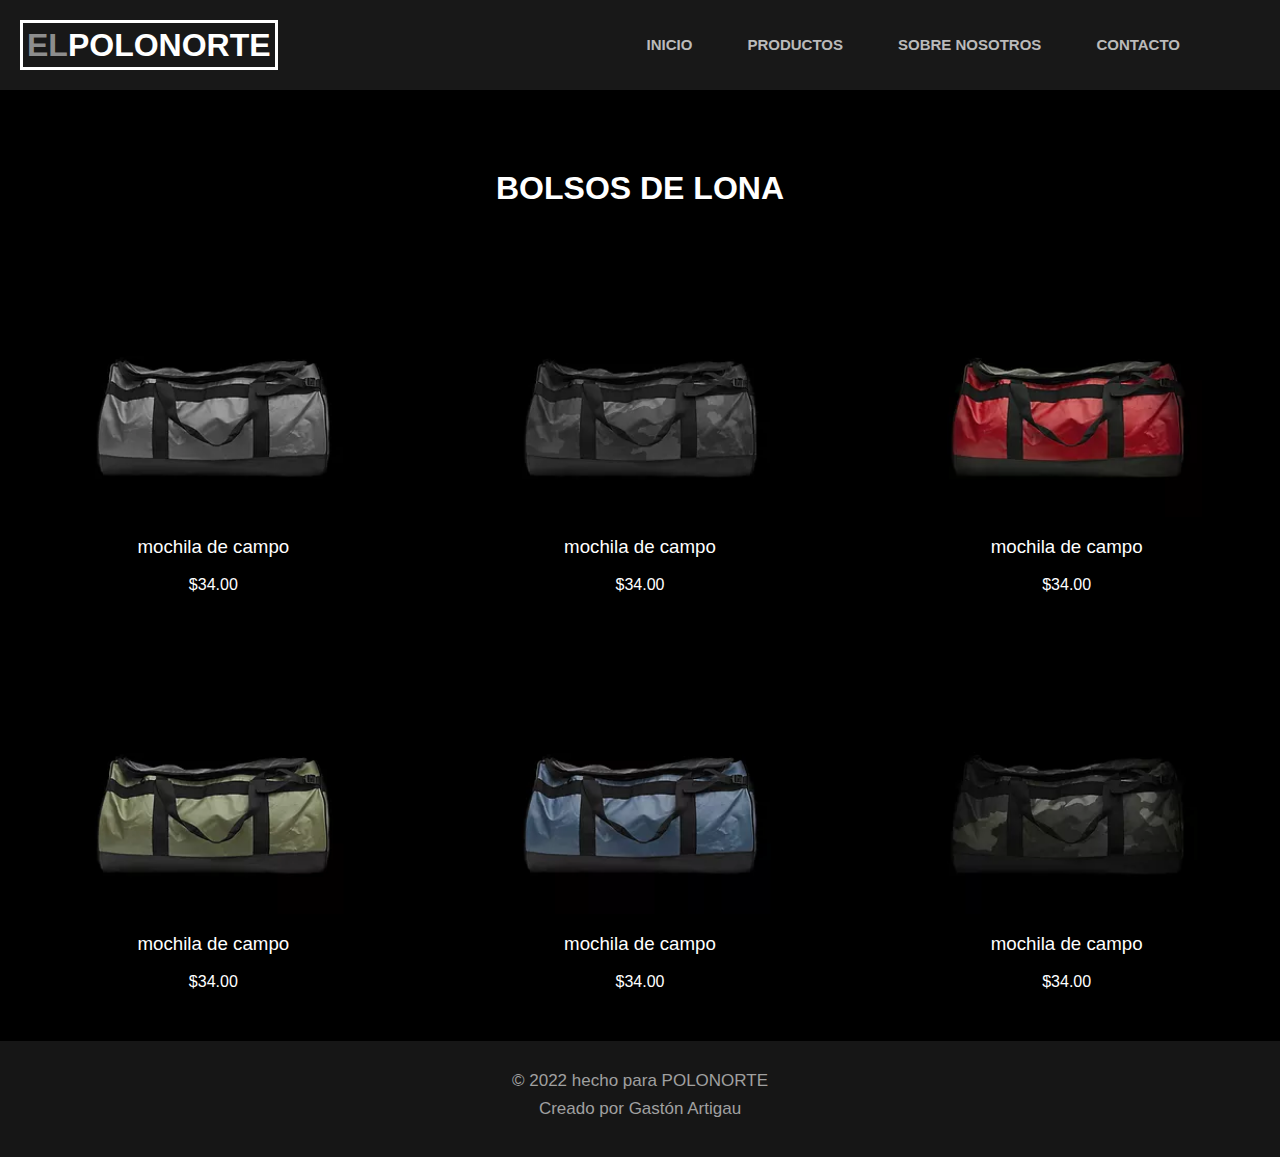
<file: bolsos.html>
<!DOCTYPE html>
<html lang="en">
<head>
    <meta charset="UTF-8">
    <meta http-equiv="X-UA-Compatible" content="IE=edge">
    <meta name="viewport" content="width=device-width, initial-scale=1.0">
    <title>Bolsos de lona</title>

    <link rel="stylesheet" href="/css/style.css">
    <link rel="stylesheet" href="/css/normalize.css">

    <link rel="apple-touch-icon" sizes="180x180" href="/assets/apple-touch-icon.png">
    <link rel="icon" type="image/png" sizes="32x32" href="/assets/favicon-32x32.png">
    <link rel="icon" type="image/png" sizes="16x16" href="/assets/favicon-16x16.png">
    <link rel="manifest" href="/assets/site.webmanifest">
</head>
<body>
    <header class='header'>

        <nav class="navbar" id="nav">
            <p class="logo"><a href="/index.html"><span class="span-h1">EL</span>POLONORTE</a></p>

            <div class="hamburger">
                <div class="_layer -top"></div>
                <div class="_layer -mid"></div>
                <div class="_layer -bottom"></div>
            </div>

            <ul class="ul nav-links main-nav menuppal">
                <li><a href="/index.html" class="navbar__link link-item">INICIO</a></li>
                <li><a class="navbar__link user-select">PRODUCTOS</a>
                    <ul class="submenu">
                        <li><a href="/buy-bags.html">MOCHILAS</a></li>
                        <li><a href="/bolsos.html">BOLSOS DE LONA</a></li>
                        <li><a href="/mochilas.html">MOCHILAS DE VIAJE</a></li>
                    </ul>
                </li>
                <li><a href="/index.html#aboutus" class="navbar__link">SOBRE NOSOTROS</a></li>
                <li><a href="/index.html#contact" class="navbar__link">CONTACTO</a></li>
            </ul>
        </nav>

        <div class="container-social">
            <li class="social-media">
                <a target="_blank" href="https://www.instagram.com/gaston_artigau/">
                    <svg xmlns="http://www.w3.org/2000/svg" class="icon icon-tabler icon-tabler-brand-instagram" width="24" height="24" viewBox="0 0 24 24" stroke-width="1.5" stroke="#ccd6f6" fill="none" stroke-linecap="round" stroke-linejoin="round">
                    <path stroke="none" d="M0 0h24v24H0z" fill="none"/>
                    <rect x="4" y="4" width="16" height="16" rx="4" />
                    <circle cx="12" cy="12" r="3" />
                    <line x1="16.5" y1="7.5" x2="16.5" y2="7.501" />
                  </svg></a>
            </li>
            <li class="social-media">
                <a target="_blank" href="https://twitter.com/Gaston_Artigau">
                    <svg xmlns="http://www.w3.org/2000/svg" class="icon icon-tabler icon-tabler-brand-twitter" width="24" height="24" viewBox="0 0 24 24" stroke-width="1.5" stroke="#ccd6f6" fill="none" stroke-linecap="round" stroke-linejoin="round">
                    <path stroke="none" d="M0 0h24v24H0z" fill="none"/>
                    <path d="M22 4.01c-1 .49 -1.98 .689 -3 .99c-1.121 -1.265 -2.783 -1.335 -4.38 -.737s-2.643 2.06 -2.62 3.737v1c-3.245 .083 -6.135 -1.395 -8 -4c0 0 -4.182 7.433 4 11c-1.872 1.247 -3.739 2.088 -6 2c3.308 1.803 6.913 2.423 10.034 1.517c3.58 -1.04 6.522 -3.723 7.651 -7.742a13.84 13.84 0 0 0 .497 -3.753c-.002 -.249 1.51 -2.772 1.818 -4.013z" />
                  </svg></a>
            </li>

            <li class="social-media">
                <a target="_blank" href="https://twitter.com/Gaston_Artigau">
                <svg xmlns="http://www.w3.org/2000/svg" class="icon icon-tabler icon-tabler-brand-facebook" width="24" height="24" viewBox="0 0 24 24" stroke-width="1.5" stroke="#ccd6f6" fill="none" stroke-linecap="round" stroke-linejoin="round">
                    <path stroke="none" d="M0 0h24v24H0z" fill="none"/>
                    <path d="M7 10v4h3v7h4v-7h3l1 -4h-4v-2a1 1 0 0 1 1 -1h3v-4h-3a5 5 0 0 0 -5 5v2h-3" />
                </svg></a>
            </li>
        </div>
    </header>

    <h1 class="title-bags">BOLSOS DE LONA</h1>

    <main class="main-bags">

        <div class="container-bag">
            <img src="/assets/img/img17-index.webp" alt="">
            <h3>mochila de campo</h3>
            <p>$34.00</p>
        </div>

        <div class="container-bag">
            <img src="/assets/img/img18-index.webp" alt="">
            <h3>mochila de campo</h3>
            <p>$34.00</p>
        </div>

        <div class="container-bag">
            <img src="/assets/img/img19-index.webp" alt="">
            <h3>mochila de campo</h3>
            <p>$34.00</p>
        </div>

        <div class="container-bag">
            <img src="/assets/img/img20-index.webp" alt="">
            <h3>mochila de campo</h3>
            <p>$34.00</p>
        </div>

        <div class="container-bag">
            <img src="/assets/img/img21-index.webp" alt="">
            <h3>mochila de campo</h3>
            <p>$34.00</p>
        </div>

        <div class="container-bag">
            <img src="/assets/img/img22-index.webp" alt="">
            <h3>mochila de campo</h3>
            <p>$34.00</p>
        </div>
    </main>

    <footer>
        <p>&copy; 2022 hecho para POLONORTE</p>
        <a href="https://gaston-artigau.netlify.app/" target="_blank">Creado por Gastón Artigau</a>
    </footer>

    <script src="index.js"></script>
</body>

</html>
</file>
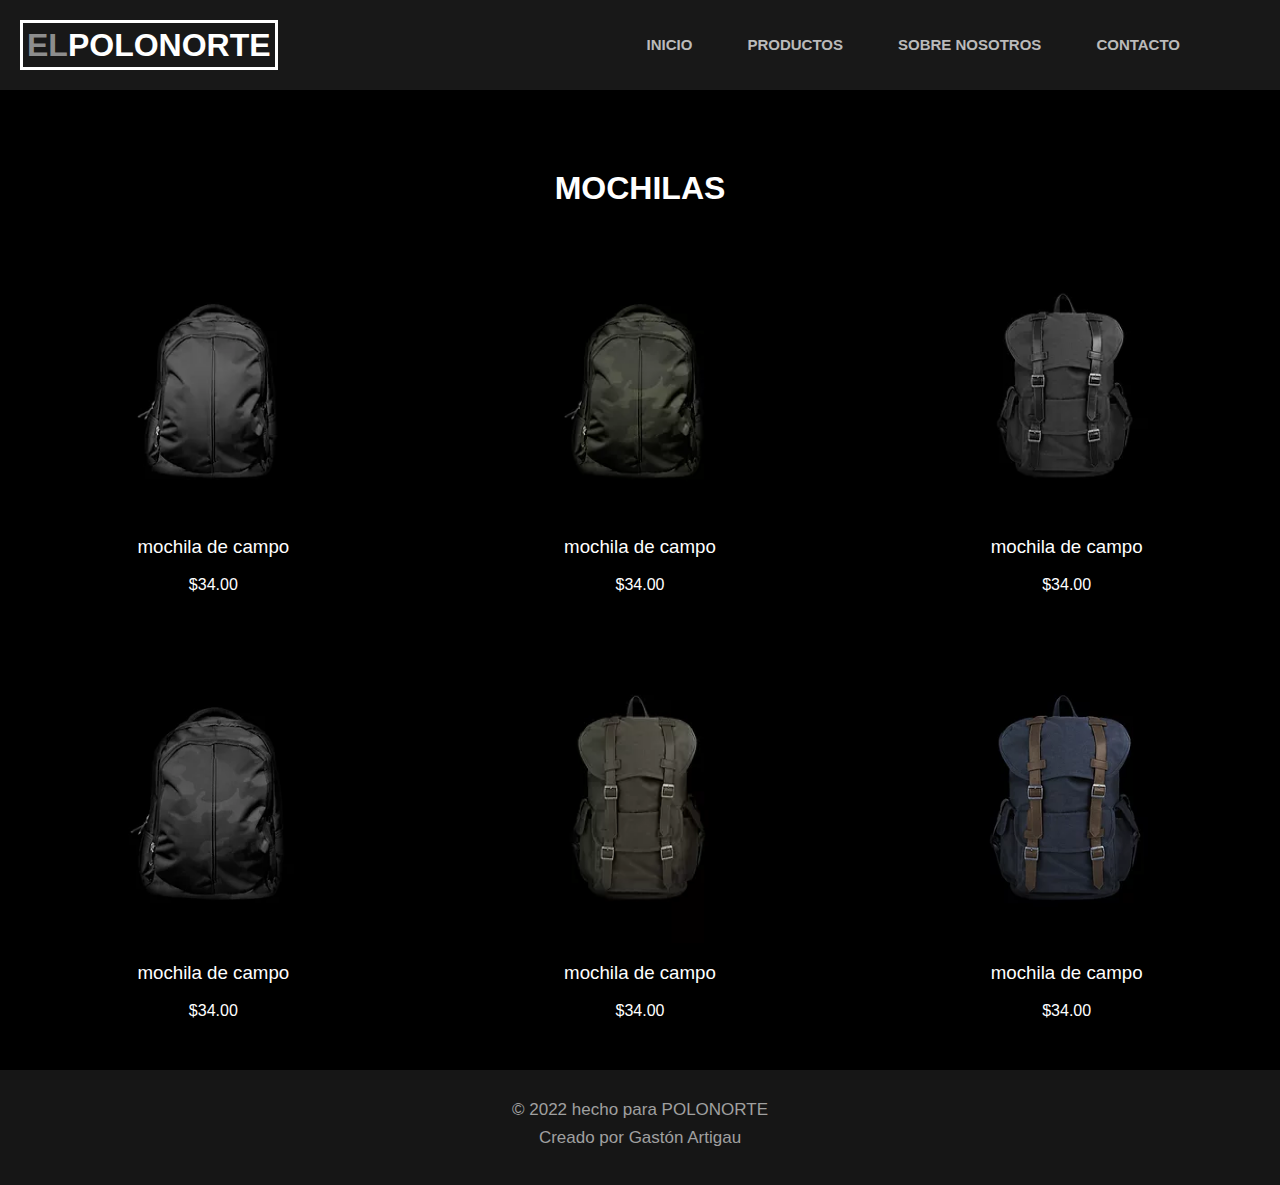
<file: buy-bags.html>
<!DOCTYPE html>
<html lang="en">
<head>
    <meta charset="UTF-8">
    <meta http-equiv="X-UA-Compatible" content="IE=edge">
    <meta name="viewport" content="width=device-width, initial-scale=1.0">
    <title>Mochilas</title>

    <link rel="stylesheet" href="/css/style.css">
    <link rel="stylesheet" href="/css/normalize.css">

    <link rel="apple-touch-icon" sizes="180x180" href="/assets/apple-touch-icon.png">
    <link rel="icon" type="image/png" sizes="32x32" href="/assets/favicon-32x32.png">
    <link rel="icon" type="image/png" sizes="16x16" href="/assets/favicon-16x16.png">
    <link rel="manifest" href="/assets/site.webmanifest">
</head>
<body>
    <header class='header'>

        <nav class="navbar" id="nav">
            <p class="logo"><a href="/index.html"><span class="span-h1">EL</span>POLONORTE</a></p>

            <div class="hamburger">
                <div class="_layer -top"></div>
                <div class="_layer -mid"></div>
                <div class="_layer -bottom"></div>
            </div>

            <ul class="ul nav-links main-nav menuppal">
                <li><a href="/index.html" class="navbar__link link-item">INICIO</a></li>
                <li><a class="navbar__link user-select">PRODUCTOS</a>
                    <ul class="submenu">
                        <li><a href="/buy-bags.html">MOCHILAS</a></li>
                        <li><a href="/bolsos.html">BOLSOS DE LONA</a></li>
                        <li><a href="/mochilas.html">MOCHILAS DE VIAJE</a></li>
                    </ul>
                </li>
                <li><a href="/index.html#aboutus" class="navbar__link">SOBRE NOSOTROS</a></li>
                <li><a href="/index.html#contact" class="navbar__link">CONTACTO</a></li>
            </ul>
        </nav>

        <div class="container-social">
            <li class="social-media">
                <a target="_blank" href="https://www.instagram.com/gaston_artigau/">
                    <svg xmlns="http://www.w3.org/2000/svg" class="icon icon-tabler icon-tabler-brand-instagram" width="24" height="24" viewBox="0 0 24 24" stroke-width="1.5" stroke="#ccd6f6" fill="none" stroke-linecap="round" stroke-linejoin="round">
                    <path stroke="none" d="M0 0h24v24H0z" fill="none"/>
                    <rect x="4" y="4" width="16" height="16" rx="4" />
                    <circle cx="12" cy="12" r="3" />
                    <line x1="16.5" y1="7.5" x2="16.5" y2="7.501" />
                  </svg></a>
            </li>
            <li class="social-media">
                <a target="_blank" href="https://twitter.com/Gaston_Artigau">
                    <svg xmlns="http://www.w3.org/2000/svg" class="icon icon-tabler icon-tabler-brand-twitter" width="24" height="24" viewBox="0 0 24 24" stroke-width="1.5" stroke="#ccd6f6" fill="none" stroke-linecap="round" stroke-linejoin="round">
                    <path stroke="none" d="M0 0h24v24H0z" fill="none"/>
                    <path d="M22 4.01c-1 .49 -1.98 .689 -3 .99c-1.121 -1.265 -2.783 -1.335 -4.38 -.737s-2.643 2.06 -2.62 3.737v1c-3.245 .083 -6.135 -1.395 -8 -4c0 0 -4.182 7.433 4 11c-1.872 1.247 -3.739 2.088 -6 2c3.308 1.803 6.913 2.423 10.034 1.517c3.58 -1.04 6.522 -3.723 7.651 -7.742a13.84 13.84 0 0 0 .497 -3.753c-.002 -.249 1.51 -2.772 1.818 -4.013z" />
                  </svg></a>
            </li>

            <li class="social-media">
                <a target="_blank" href="https://twitter.com/Gaston_Artigau">
                <svg xmlns="http://www.w3.org/2000/svg" class="icon icon-tabler icon-tabler-brand-facebook" width="24" height="24" viewBox="0 0 24 24" stroke-width="1.5" stroke="#ccd6f6" fill="none" stroke-linecap="round" stroke-linejoin="round">
                    <path stroke="none" d="M0 0h24v24H0z" fill="none"/>
                    <path d="M7 10v4h3v7h4v-7h3l1 -4h-4v-2a1 1 0 0 1 1 -1h3v-4h-3a5 5 0 0 0 -5 5v2h-3" />
                </svg></a>
            </li>
        </div>
    </header>

    <h1 class="title-bags">MOCHILAS</h1>

    <main class="main-bags">

        <div class="container-bag">
            <img src="/assets/img/img10-index.webp" alt="">
            <h3>mochila de campo</h3>
            <p>$34.00</p>
        </div>

        <div class="container-bag">
            <img src="/assets/img/img8-index.webp" alt="">
            <h3>mochila de campo</h3>
            <p>$34.00</p>
        </div>

        <div class="container-bag">
            <img src="/assets/img/img9-index.webp" alt="">
            <h3>mochila de campo</h3>
            <p>$34.00</p>
        </div>

        <div class="container-bag">
            <img src="/assets/img/img7-index.webp" alt="">
            <h3>mochila de campo</h3>
            <p>$34.00</p>
        </div>

        <div class="container-bag">
            <img src="/assets/img/img11-index.webp" alt="">
            <h3>mochila de campo</h3>
            <p>$34.00</p>
        </div>

        <div class="container-bag">
            <img src="/assets/img/img5-index.webp" alt="">
            <h3>mochila de campo</h3>
            <p>$34.00</p>
        </div>
    </main>

    <footer>
        <p>&copy; 2022 hecho para POLONORTE</p>
        <a href="https://gaston-artigau.netlify.app/" target="_blank">Creado por Gastón Artigau</a>
    </footer>

    <script src="index.js"></script>
</body>

</html>
</file>
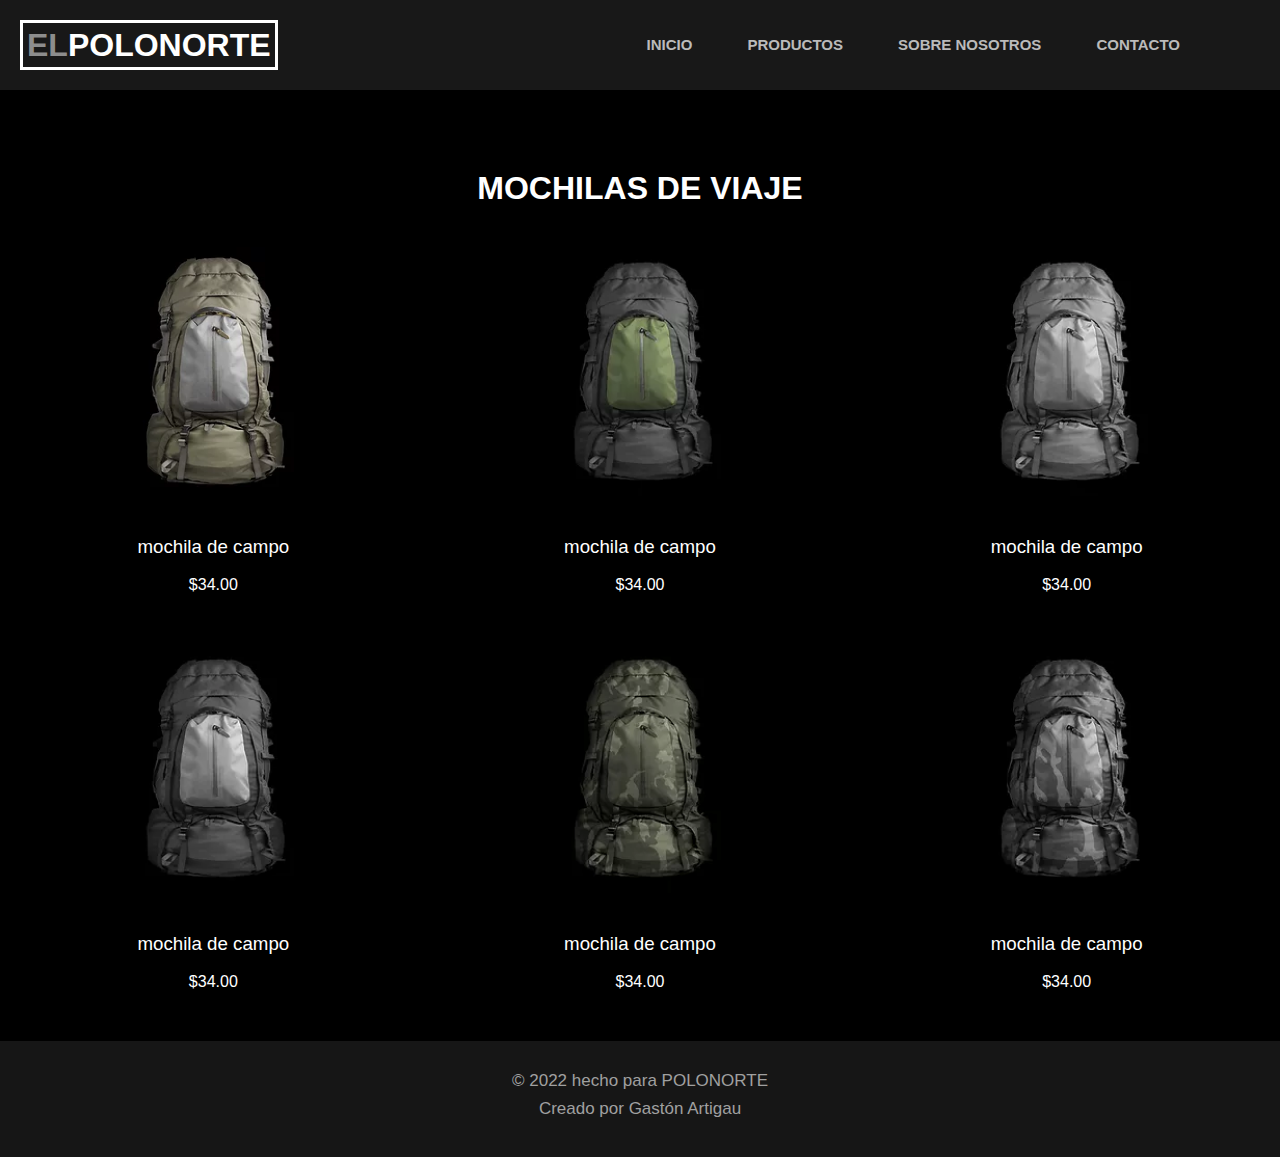
<file: mochilas.html>
<!DOCTYPE html>
<html lang="en">
<head>
    <meta charset="UTF-8">
    <meta http-equiv="X-UA-Compatible" content="IE=edge">
    <meta name="viewport" content="width=device-width, initial-scale=1.0">
    <title>Mochilas de viaje</title>

    <link rel="stylesheet" href="/css/style.css">
    <link rel="stylesheet" href="/css/normalize.css">

    <link rel="apple-touch-icon" sizes="180x180" href="/assets/apple-touch-icon.png">
    <link rel="icon" type="image/png" sizes="32x32" href="/assets/favicon-32x32.png">
    <link rel="icon" type="image/png" sizes="16x16" href="/assets/favicon-16x16.png">
    <link rel="manifest" href="/assets/site.webmanifest">
</head>
<body>
    <header class='header'>

        <nav class="navbar" id="nav">
            <p class="logo"><a href="/index.html"><span class="span-h1">EL</span>POLONORTE</a></p>

            <div class="hamburger">
                <div class="_layer -top"></div>
                <div class="_layer -mid"></div>
                <div class="_layer -bottom"></div>
            </div>

            <ul class="ul nav-links main-nav menuppal">
                <li><a href="/index.html" class="navbar__link link-item">INICIO</a></li>
                <li><a class="navbar__link user-select">PRODUCTOS</a>
                    <ul class="submenu">
                        <li><a href="/buy-bags.html">MOCHILAS</a></li>
                        <li><a href="/bolsos.html">BOLSOS DE LONA</a></li>
                        <li><a href="/mochilas.html">MOCHILAS DE VIAJE</a></li>
                    </ul>
                </li>
                <li><a href="/index.html#aboutus" class="navbar__link">SOBRE NOSOTROS</a></li>
                <li><a href="/index.html#contact" class="navbar__link">CONTACTO</a></li>
            </ul>
        </nav>

        <div class="container-social">
            <li class="social-media">
                <a target="_blank" href="https://www.instagram.com/gaston_artigau/">
                    <svg xmlns="http://www.w3.org/2000/svg" class="icon icon-tabler icon-tabler-brand-instagram" width="24" height="24" viewBox="0 0 24 24" stroke-width="1.5" stroke="#ccd6f6" fill="none" stroke-linecap="round" stroke-linejoin="round">
                    <path stroke="none" d="M0 0h24v24H0z" fill="none"/>
                    <rect x="4" y="4" width="16" height="16" rx="4" />
                    <circle cx="12" cy="12" r="3" />
                    <line x1="16.5" y1="7.5" x2="16.5" y2="7.501" />
                  </svg></a>
            </li>
            <li class="social-media">
                <a target="_blank" href="https://twitter.com/Gaston_Artigau">
                    <svg xmlns="http://www.w3.org/2000/svg" class="icon icon-tabler icon-tabler-brand-twitter" width="24" height="24" viewBox="0 0 24 24" stroke-width="1.5" stroke="#ccd6f6" fill="none" stroke-linecap="round" stroke-linejoin="round">
                    <path stroke="none" d="M0 0h24v24H0z" fill="none"/>
                    <path d="M22 4.01c-1 .49 -1.98 .689 -3 .99c-1.121 -1.265 -2.783 -1.335 -4.38 -.737s-2.643 2.06 -2.62 3.737v1c-3.245 .083 -6.135 -1.395 -8 -4c0 0 -4.182 7.433 4 11c-1.872 1.247 -3.739 2.088 -6 2c3.308 1.803 6.913 2.423 10.034 1.517c3.58 -1.04 6.522 -3.723 7.651 -7.742a13.84 13.84 0 0 0 .497 -3.753c-.002 -.249 1.51 -2.772 1.818 -4.013z" />
                  </svg></a>
            </li>

            <li class="social-media">
                <a target="_blank" href="https://twitter.com/Gaston_Artigau">
                <svg xmlns="http://www.w3.org/2000/svg" class="icon icon-tabler icon-tabler-brand-facebook" width="24" height="24" viewBox="0 0 24 24" stroke-width="1.5" stroke="#ccd6f6" fill="none" stroke-linecap="round" stroke-linejoin="round">
                    <path stroke="none" d="M0 0h24v24H0z" fill="none"/>
                    <path d="M7 10v4h3v7h4v-7h3l1 -4h-4v-2a1 1 0 0 1 1 -1h3v-4h-3a5 5 0 0 0 -5 5v2h-3" />
                </svg></a>
            </li>
        </div>
    </header>

    <h1 class="title-bags">MOCHILAS DE VIAJE</h1>
    <main class="main-bags">

        <div class="container-bag">
            <img src="/assets/img/img6-index.webp" alt="">
            <h3>mochila de campo</h3>
            <p>$34.00</p>
        </div>

        <div class="container-bag">
            <img src="/assets/img/img12-index.webp" alt="">
            <h3>mochila de campo</h3>
            <p>$34.00</p>
        </div>

        <div class="container-bag">
            <img src="/assets/img/img13-index.webp" alt="">
            <h3>mochila de campo</h3>
            <p>$34.00</p>
        </div>

        <div class="container-bag">
            <img src="/assets/img/img14-index.webp" alt="">
            <h3>mochila de campo</h3>
            <p>$34.00</p>
        </div>

        <div class="container-bag">
            <img src="/assets/img/img15-index.webp" alt="">
            <h3>mochila de campo</h3>
            <p>$34.00</p>
        </div>

        <div class="container-bag">
            <img src="/assets/img/img16-index.webp" alt="">
            <h3>mochila de campo</h3>
            <p>$34.00</p>
        </div>
    </main>

    <footer>
        <p>&copy; 2022 hecho para POLONORTE</p>
        <a href="https://gaston-artigau.netlify.app/" target="_blank">Creado por Gastón Artigau</a>
    </footer>

    <script src="index.js"></script>
</body>

</html>
</file>
<file: css/style.css>
:root {
    --background: rgb(80, 80, 80);
}

html {
    box-sizing: border-box;
}

*,
*:before,
*:after {
    box-sizing: inherit;
}

body {
    font-family: 'Open Sans', Arial, Tahoma, sans-serif;
    margin: 0;
    color: white;
}

a {
    text-decoration: none;
    color: rgba(252, 252, 252, 0.719);
}

body::-webkit-scrollbar {
    width: 10px;
}

body::-webkit-scrollbar-thumb {
    border-radius: 6px;
    background-color: black;
}

body::-webkit-scrollbar-thumb:hover {
    background: rgb(17, 17, 17);
}

body::-webkit-scrollbar-thumb:active {
    background-color: rgb(39, 39, 39);
}

.navbar {
    background-color: rgb(24, 24, 24);
    height: 90px;
    display: flex;
    justify-content: space-between;
    width: 100%;
    padding-bottom: 20px;
    padding-top: 20px;
}

main {
    display: flex;
    margin-left: auto;
    margin-right: auto;
}

.logo {
    font-weight: bold;
    width: auto;
    height: 50px;
    margin: 0 30px 0 20px;
    flex-wrap: none;
    font-size: 32px;
    border: 3px solid white;
    padding: 4px;
}
.logo a {
    color: white;
}
.logo span {
    color: rgb(141, 141, 141);
}

.ul a {
    position: relative;
}

.ul li {
    list-style: none;
    cursor: pointer;
}

.ul li a {
    text-decoration: none;
    color: rgba(252, 252, 252, 0.719);
    font-weight: bold;
    font-size: 15px;
}

.ul li a:hover {
    color: rgba(145, 145, 145, 0.719);
    font-size: 15.3px;
}
.icon:hover {
    stroke: #fff;
    stroke-width: 1.8;
    height: 27px;
    width: 27px;
}
.submenu {
    position: absolute;
    background: rgb(24, 24, 24);
    visibility: hidden;
    opacity: 0;
    transition: opacity 1s;
    padding: 20px;
    border-radius: 10px;
}
.submenu li a {
    display: block;
    margin-bottom: 3px;
}
.ul li:hover .submenu {
    display: block;
    visibility: visible;
    opacity: 1;
}
.user-select {
    user-select: none;
}

/* menu hamburguesa */

@media (max-width: 1000px) {
    
    .hamburger{
        position:fixed;
        background-color:transparent;
        right:0;
        top:0;
        height:30px;
        width:30px;
        padding:20px 40px;
        -webkit-transform:translate3d(0, 0, 0);
        transform:translate3d(0, 0, 0);
        -webkit-transition:-webkit-transform 0.25s cubic-bezier(0.05, 1.04, 0.72, 0.98);
        transition:transform 0.25s cubic-bezier(0.05, 1.04, 0.72, 0.98);
        z-index:1002;
        cursor:pointer;
        -webkit-user-select:none;
        -moz-user-select:none;
        -ms-user-select:none;
        user-select:none
    }
    .hamburger.is-active{
        background-color:none;
    }
    ._layer{
        background:#777777;
        margin-bottom:4px;
        border-radius:2px;
        width:28px;
        height:4px;
        opacity:1;
        -webkit-transform:translate3d(0, 0, 0);
        transform:translate3d(0, 0, 0);
        -webkit-transition:all 0.25s cubic-bezier(0.05, 1.04, 0.72, 0.98);
        transition:all 0.25s cubic-bezier(0.05, 1.04, 0.72, 0.98);
    }
    .hamburger:hover .-top{
        -webkit-transform:translateY(-100%);
        -ms-transform:translateY(-100%);
        transform:translateY(-100%);
    }
    .hamburger:hover .-bottom{
        -webkit-transform:translateY(100%);
        -ms-transform:translateY(100%);
        transform:translateY(100%);
        }
    .hamburger.is-active .-top{
        -webkit-transform:translateY(200%) rotate(45deg) !important;
        -ms-transform:translateY(200%) rotate(45deg) !important;
        transform:translateY(200%) rotate(45deg) !important;
    }
    .hamburger.is-active .-mid{
        opacity:0;
    }
    .hamburger.is-active .-bottom{
        -webkit-transform:translateY(-200%) rotate(135deg) !important;
        -ms-transform:translateY(-200%) rotate(135deg) !important;
        transform:translateY(-200%) rotate(135deg) !important;
    }

    .menuppal.is_active{
        transform: translate3d(0px, 0px, 0px);
    }
    .menuppal{
        background-color: rgba(0, 0, 0, .96);
        bottom: 0;
        height: 100vh;
        left: 0;
        /* overflow-y: scroll; */
        position: fixed;
        /* top: 0; */
        transform: translate3d(0px, -100%, 0px);
        transition: transform 0.5s cubic-bezier(0.05, 1.04, 0.72, 0.98) 0s;
        width: 100%;
        z-index: 1001;
        margin: 0;
        text-align: center;
        padding-top: 30vh;
    }
    .menuppal ul{
        margin:0;padding:0;
    }
    .menuppal ul li {
        list-style: none;
        text-align:center;
        font-family: Verdadna, Arial, Helvetica;
        font-size:1.5rem;
        line-height:3em;
        height: 38px;
        color: rgba(252, 252, 252, 0.719);
        text-transform:none;
        font-weight:bold;
        margin-top: 0;
    }
    .menuppal ul li a{
        text-decoration:none;
        color: rgba(252, 252, 252, 0.719);
    }
    .menuppal ul li a:hover{
        color:#333;
    }
    .close {
        bottom: -100%;
        /* left: -100%; */
    }
    .ul li a {
        font-size: 20px;
    }
}

/* responsive menu */

@media screen and (max-width: 1000px) {
    .navbar {
        background-color: rgb(24, 24, 24);
        opacity: 1;
    }
    .header {
        background-color: rgb(24, 24, 24);
        opacity: 1;
        height: 145px;
    }
    .logo {
        height: 50px;
    }
    .ul {
        font-size: 16px;
        gap: 30px;
    }
    .ul li {
        width: 80%;
        margin-left: auto;
        margin-right: auto;
    }
    .ul li a:hover {
        font-size: 21px;
    }

    .submenu {
        position: absolute;
        background-color: rgba(0, 0, 0, .96);
        visibility: hidden;
        opacity: 0;
        transition: opacity 3s;
    }
    .submenu li a {
        display: block;
        
    }
    .ul li:hover .submenu {
        position: relative;
        display: block;
        visibility: visible;
        opacity: 1;
    }

    .container-social {
        display: flex;
        margin-top: 5px;
        gap: 15px;
        margin-left: 20px;
    }
    .social-media {
        list-style: none;
        display: flex;
    }
    .icon {
        width: 26px;
        height: 26px;
    }
}

@media screen and (max-width: 1000px) {

    .navbar__link {
        font-size: 27px;
        color: rgb(173, 173, 173)
    }
    nav ul li {
        display: block;
        margin: 20px 0 0 0;
        line-height: 30px;
    }
    nav ul li a {
        font-size: 30px;
        color: #fff;
        font-weight: bold;
    }
    .logo {
        font-size: 28px;
    }
    .navbar__link:hover {
        color: rgb(224, 224, 224);
    }
}

@media screen and (max-width: 320px) {
    .navbar {
        height: 100px;
    }
    .logo {
        font-size: 24px;
        margin-right: 10px;
        margin-left: 10px;
    }
} 

@media (min-width: 1000px) {
    .ul {
        display: flex; 
        flex-wrap: wrap;
        align-items: center;
        gap: 55px;
        text-transform: uppercase;
        margin-right: 100px;
        list-style: none;
    }
    .container-social {
        display: none;
    }
    .social-media {
        list-style: none;
        display: flex;
    }
    .icon {
        width: 26px;
        height: 26px;
    }
}

/* main */

.section1 {
    background-image: url(../assets/img/font-index.webp);
    background-size: cover;
    background-position: center center;
    background-repeat: no-repeat;
    width: 100%;
    height: auto;
    padding-bottom: 50px;
}

.title {
    text-transform: uppercase;
    display: flex;
    justify-content: center;
    margin: 0 auto;
    letter-spacing: 2px;
    width: 90%;
    font-weight: bold;
    font-size: 32px;
    padding-top: 50px;
    padding-bottom: 10px;
    line-height: 50px;
    text-align: center;
}
.description {
    text-transform: uppercase;
    display: flex;
    justify-content: center;
    font-size: 18px;
}
@media (min-width: 480px) {
    .section1 {
        padding: 150px 0;
    }
    .title {
        font-size: 46px;
    }
    .description {
        font-size: 22px;
    }
}
@media (min-width: 680px) {
    .section1 {
        padding: 200px 0;
    }
}

/* Section2 */
.section2 {
  margin-bottom: 0;
  background-color: black;
}
.container-section2 {
    display: flex;
    flex-direction: column;
    justify-content: center;
    align-items: center;
    height: auto;
    padding: 100px 0;
    background-color: black;
}
.title-section2 {
    width: 90%;
    font-size: 30px;
    text-align: center;
    margin-bottom: 10px;
}
.description-section2 {
    width: 90%;
    text-align: center;
    font-size: 20px;
}
img {
    background-size: cover;
    background-position: center center;
    background-repeat: no-repeat;
    width: 100%;
    height: 300px;
}
@media (min-width: 680px) {
    .section2 {
        display: grid;
        grid-template-columns: repeat(2, 1fr);
    }
    img {
        height: 100%;
    }
    .container-section2 {
        padding: 120px 0;
    }
    .title-section2 {
        width: 90%;
        font-size: 32px;
        text-align: center;
        padding-bottom: 10px;
    }
    .description-section2 {
        width: 90%;
        text-align: center;
        font-size: 22px;
    }
}
/* Section3 */

.section3 {
    display: grid;
    grid-template-columns: repeat(2, 1fr);
    grid-template-rows: repeat(2, 1fr);
    /* grid-template-areas: "a b" "a c"; */
    height: 260px;
    margin: 0;
}
.img1-section3 {
    background-size: cover;
    background-position: center center;
    background-repeat: no-repeat;
    grid-column-start: 1;
    grid-column-end: 2;
    grid-row-start: 1;
    grid-row-end: 3;
    /* grid-area: a; */
    height: 260px;
}
.img2-section3 {
    background-size: cover;
    background-position: center center;
    background-repeat: no-repeat;
    grid-column-start: 2;
    grid-column-end: 3;
    grid-row-start: 1;
    grid-row-end: 2;
    /* grid-area: b; */
    height: 130px;
}
.img3-section3 {
    background-size: cover;
    background-position: center center;
    background-repeat: no-repeat;
    grid-column-start: 2;
    grid-column-end: 3;
    grid-row-start: 2;
    grid-row-end: 3;
    /* grid-area: c; */
    height: 130px;
}
@media (min-width: 680px) {
    .section3 {
        display: grid;
        grid-template-columns: repeat(3, 1fr);
        height: 290px;
        margin: 0;
    }
    .img1-section3 {
        grid-column-start: 1;
        grid-row-start: 1;
        height: 290px;
    }
    .img2-section3 {
        grid-column-start: 2;
        grid-row-start: 1;
        height: 290px;
    }
    .img3-section3 {
        grid-column-start: 3;
        grid-row-start: 1;
        height: 290px;
    }
}

/* section4 */
.section4 {
    background-color: black;
    text-align: center;
    padding-bottom: 30px;
    height: 100%;
}
.section4 h2 {
    padding-top: 60px;
    margin: 0;
    font-size: 28px;
}
.section4 h3 {
    font-size: 24px;
}
.container-section4 p {
    padding-bottom: 30px;
}
@media (min-width: 300px) {
    .img-section4 {
        width: 290px;
        height: 290px;
    }
}
@media (min-width: 900px) {
    .section4-container {
        display: grid;
        grid-template-columns: repeat(3, 1fr);
    }
}

/* section5 */
.section5 {
    background-image: url(/assets/img/font-index.webp);
    background-repeat: no-repeat;
    background-size: cover;
    background-position: center center;
    height: auto;
    text-align: center;
    padding-bottom: 30px;
}
.section5 h2 {
    margin: 0;
    padding-top: 50px;
    padding-bottom: 40px;
    font-size: 28px;
    width: 90%;
    margin: 0 auto;
}
.section5 p {
    font-size: 18px;
    width: 90%;
    margin: 0 auto;
    text-align: left;
    line-height: 1.4;
}
@media (min-width: 480px) {
    .section5 {
        padding: 110px 0;
    }
    .section5 h2 {
        margin: 0;
        padding-top: 50px;
        padding-bottom: 40px;
        font-size: 32px;
        width: 70%;
        margin: 0 auto;
    }
    .section5 p {
        font-size: 22px;
        width: 70%;
        margin: 0 auto;
        text-align: left;
        line-height: 1.4;
    }
}
@media (min-width: 780px) {
    .section5 {
        padding: 170px 0;
    }
    .section5 h2 {
        margin: 0;
        padding-top: 50px;
        padding-bottom: 40px;
        font-size: 34px;
        width: 70%;
        margin: 0 auto;
    }
    .section5 p {
        font-size: 24px;
        width: 70%;
        margin: 0 auto;
        text-align: left;
        line-height: 1.4;
    }
}

/* section6 */
.section6 {
    background-color: black;
    height: auto;
    padding: 40px 0;
}
.section6 h2 {
    margin: 0;
    text-align: center;
    font-size: 30px;
    padding-bottom: 30px;
}
.section6 a {
    text-align: center;
    color: #fff;
    font-size: 17px;
    padding-bottom: 8px;
}
.section6 a:hover {
    color: rgb(168, 168, 168);
}
.container-contact {
    display: flex;
    flex-direction: column;
    padding: 20px 0;
}
.form-index {
    display: flex;
    flex-direction: column;
    gap: 10px;
    width: 95%;
    margin: 0 auto;
}
.form-index input  {
    height: 32px;
    border: none;
    border-radius: 5px;
    padding: 10px;
}
.form-index textarea {
    border-radius: 5px;
    padding: 10px;
}
.form-index input:hover, .form-index textarea:hover  {
    border: 2px solid gray;
}
.form-index button {
    border-radius: 10px;
    border: none;
    padding: 6px;
    font-size: 18px;
    font-weight: bold;
    cursor: pointer;
}
.form-index button:hover {
    background-color: rgb(192, 192, 192);
}
@media (min-width: 560px) {
    .section6 {
        display: grid;
        grid-template-columns: repeat(2, 1fr);
    }
    .form-index {
        margin-right: 40px;
    }
    .container-contact {
        display: flex;
        flex-direction: column;
        align-items: center;
        justify-content: center;
    }
    .section6 h2 {
        font-size: 39px;
        padding-bottom: 20px;
    }
    .section6 p {
        font-size: 18px;
        margin: 5px;
    }
}

/* bags */
.main-bags {
    background-color: black;
}
.title-bags {
    padding-top: 50px;
    margin: 0;
    text-align: center;
    padding-bottom: 40px;
    background-color: black;
}
.container-bag {
    text-align: center;
}
.container-bag p {
    margin: 0;
    padding-bottom: 50px;
}
@media (min-width: 560px) {
    .main-bags {
        display: grid;
        grid-template-columns: repeat(2, 1fr);
    }
    .container-bag {
        display: flex;
        flex-direction: column;
        text-align: center;
        justify-content: center;
        margin: 0 auto;
    }
    .container-bag img{
        width: 270px;
        justify-content: center;
    }
}
@media (min-width: 830px) {
    .main-bags {
        display: grid;
        grid-template-columns: repeat(3, 1fr);
    }
}
@media (min-width: 310px) {
    .title-bags {
        padding-top: 80px;
        margin: 0;
        text-align: center;
        padding-bottom: 40px;
    }
    .container-bag img{
        width: 270px;
        justify-content: center;
    }
    .container-bag h3 {
        font-weight: normal;
    }
    .container-bag p {
        margin: 0;
        padding-bottom: 50px;
    }
}

/* Footer */
footer {
    background-color: rgb(22, 22, 22);
    padding: 30px 0;
}
footer p {
    margin: 0;
    font-size: 17px;
    color: rgb(160, 160, 160);
    text-align: center;
    padding-bottom: 8px;
}
footer a {
    display: flex;
    justify-content: center;
    margin: 0;
    font-size: 17px;
    color: rgb(160, 160, 160);
    padding-bottom: 8px;
}
footer a:hover {
    color: rgb(207, 197, 197);
    font-size: 17.3px;
}
</file>
